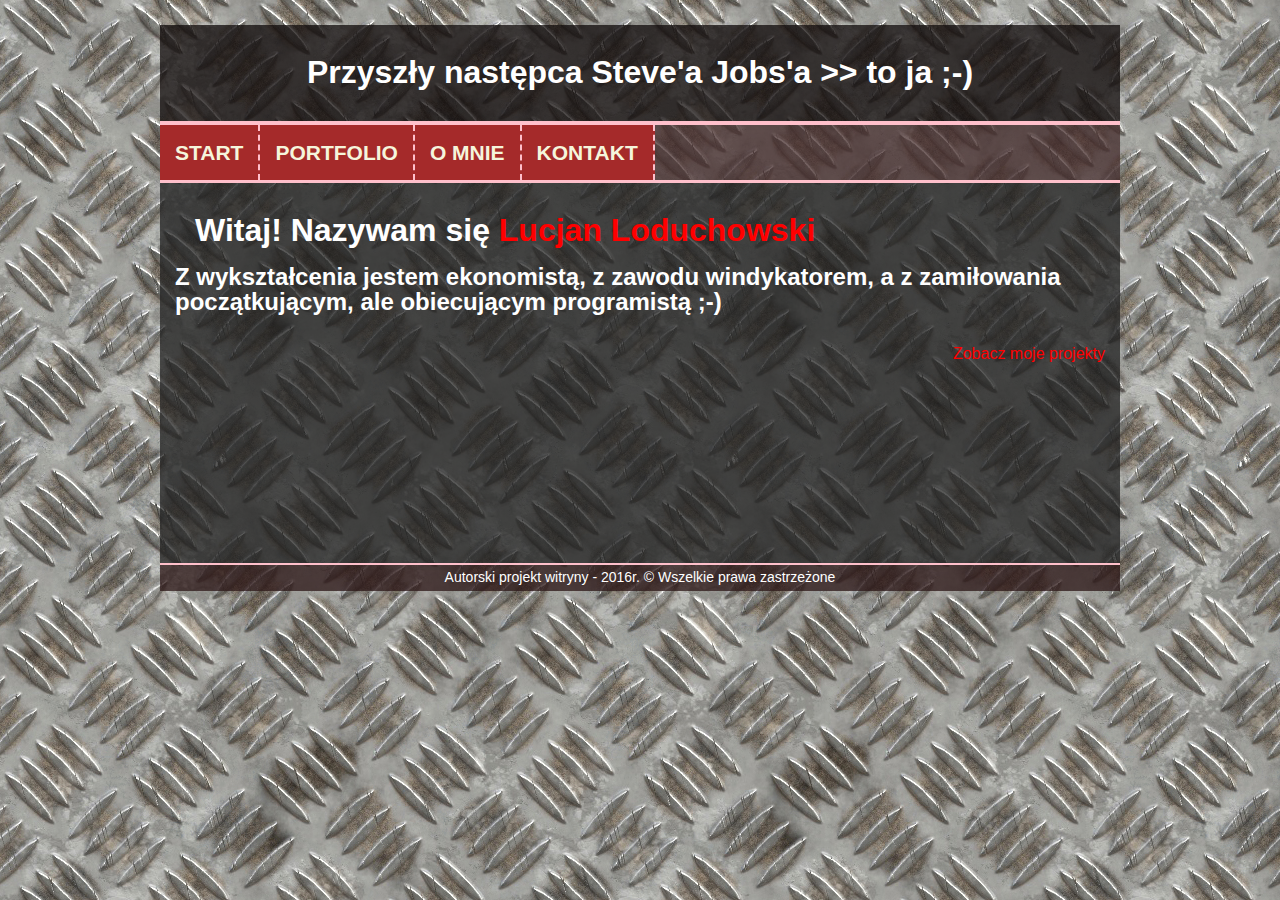
<file: index.html>
<!DOCTYPE html>
<html>
<head>
<meta charset="utf-8" />
<title>Programista PHP - Lucjan Loduchowski</title>

<link href="style.css" rel="stylesheet" type="text/css" media="screen" />
<link rel="stylesheet" href="style.css" type="text/css">


</head>

<body>
    <div id="site" >
        
        <div id="logo">
            <h1>Przyszły następca Steve'a Jobs'a >> to ja ;-)</h1>
        </div>
        
        <div id="menu">

            <a href="index.html"> <div class="nav"> START </div> </a>
			<a href="portfolio.html"> <div class="nav"> PORTFOLIO </div> </a>
			<a href="about.html"> <div class="nav"> O MNIE </div> </a>
			<a href="contact.html"> <div class="nav"> KONTAKT </div> </a>
			
	        <div style="clear: both"> </div>
 
        </div>
           
        <div id="content"> 
		
		<div class="headertext"> 
                <h1> Witaj! Nazywam się <a href="about.html"> Lucjan Loduchowski </a> </h1>
                <h2>Z wykształcenia jestem ekonomistą, z zawodu windykatorem, a z zamiłowania początkującym, ale obiecującym programistą ;-)</h2>
                <br/>
                <p class="btn"><a href="portfolio.html">Zobacz moje projekty</a></p>
            </div>
			
         </div>
        
        <div id="footer">
            <p> Autorski projekt witryny - 2016r. &copy; Wszelkie prawa zastrzeżone </p>
        </div>
        
    </div> <!-- koniec diva MAIN -->

</body>
</html>
</file>
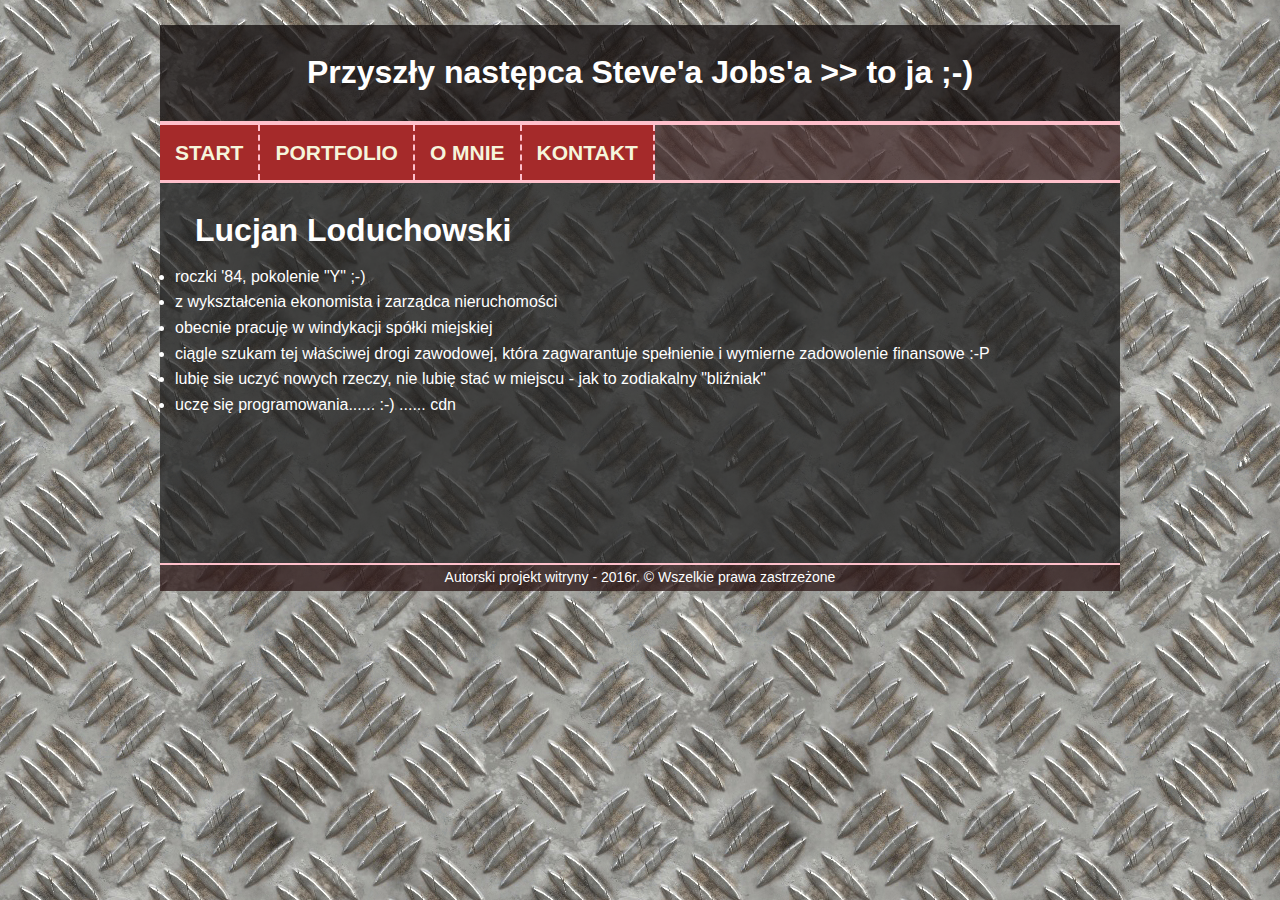
<file: about.html>
<!DOCTYPE html>
<html>
<head>
<meta charset="utf-8" />
<title>Programista PHP - Lucjan Loduchowski</title>

<link href="style.css" rel="stylesheet" type="text/css" media="screen" />
<link rel="stylesheet" href="style.css" type="text/css">


</head>

<body>
    <div id="site" >
        
        <div id="logo">
            <h1>Przyszły następca Steve'a Jobs'a >> to ja ;-)</h1>
        </div>
        
        
		<div id="menu">

            <a href="index.html"> <div class="nav"> START </div> </a>
			<a href="portfolio.html"> <div class="nav"> PORTFOLIO </div> </a>
			<a href="about.html"> <div class="nav"> O MNIE </div> </a>
			<a href="contact.html"> <div class="nav"> KONTAKT </div> </a>
			
	        <div style="clear: both"> </div>
 
        </div>
        
            
        <div id="content"> 
		
			<h1>Lucjan Loduchowski</h1>
			
            <ul class="about">
				<li>roczki '84, pokolenie "Y" ;-) </li>
				<li>z wykształcenia ekonomista i zarządca nieruchomości</li>
				<li>obecnie pracuję w windykacji spółki miejskiej</li>
				<li>ciągle szukam tej właściwej drogi zawodowej, która zagwarantuje spełnienie i wymierne zadowolenie finansowe :-P</li>
				<li>lubię sie uczyć nowych rzeczy, nie lubię stać w miejscu - jak to zodiakalny "bliźniak"</li>
				<li>uczę się programowania...... :-) ...... cdn</li>
				
            </ul>    
         </div>
        
        <div id="footer">
            <p> Autorski projekt witryny - 2016r. &copy; Wszelkie prawa zastrzeżone </p>
        </div>
        
    </div> <!-- koniec diva MAIN -->

</body>
</html>
</file>
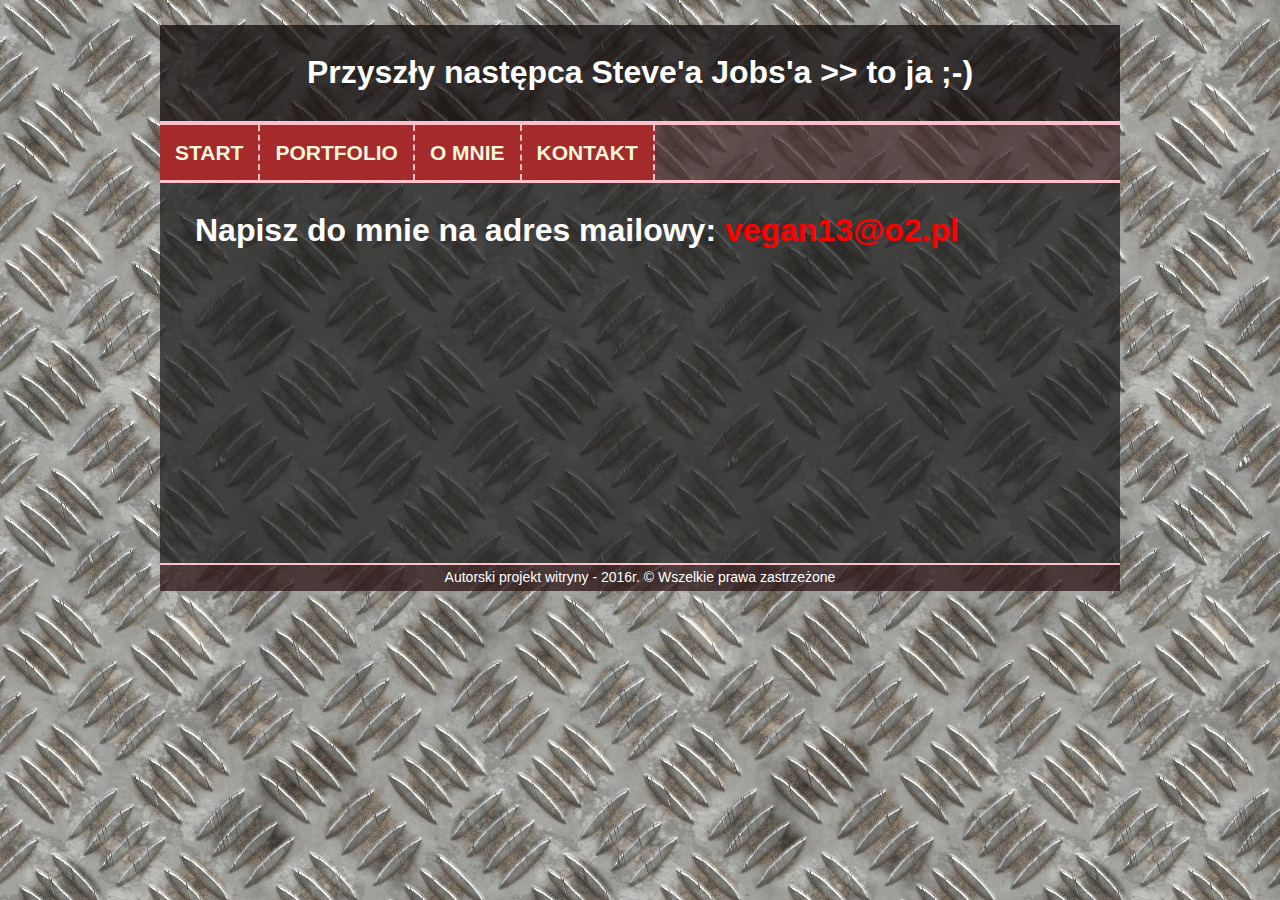
<file: contact.html>
<!DOCTYPE html>
<html>
<head>
<meta charset="utf-8" />
<title>Programista PHP - Lucjan Loduchowski</title>

<link href="style.css" rel="stylesheet" type="text/css" media="screen" />
<link rel="stylesheet" href="style.css" type="text/css">


</head>

<body>
    <div id="site" >
        
        <div id="logo">
            <h1>Przyszły następca Steve'a Jobs'a >> to ja ;-)</h1>
        </div>
        
        
        <div id="menu">

            <a href="index.html"> <div class="nav"> START </div> </a>
			<a href="portfolio.html"> <div class="nav"> PORTFOLIO </div> </a>
			<a href="about.html"> <div class="nav"> O MNIE </div> </a>
			<a href="contact.html"> <div class="nav"> KONTAKT </div> </a>
			
	        <div style="clear: both"> </div>
 
        </div>
        
            
        <div id="content"> 
            <h1>Napisz do mnie na adres mailowy: <a href="mailto:vegan13@o2.pl">vegan13@o2.pl</a></h1>
			
                
         </div>
        
        <div id="footer">
            <p> Autorski projekt witryny - 2016r. &copy; Wszelkie prawa zastrzeżone </p>
        </div>
        
    </div> <!-- koniec diva MAIN -->

</body>
</html>
</file>
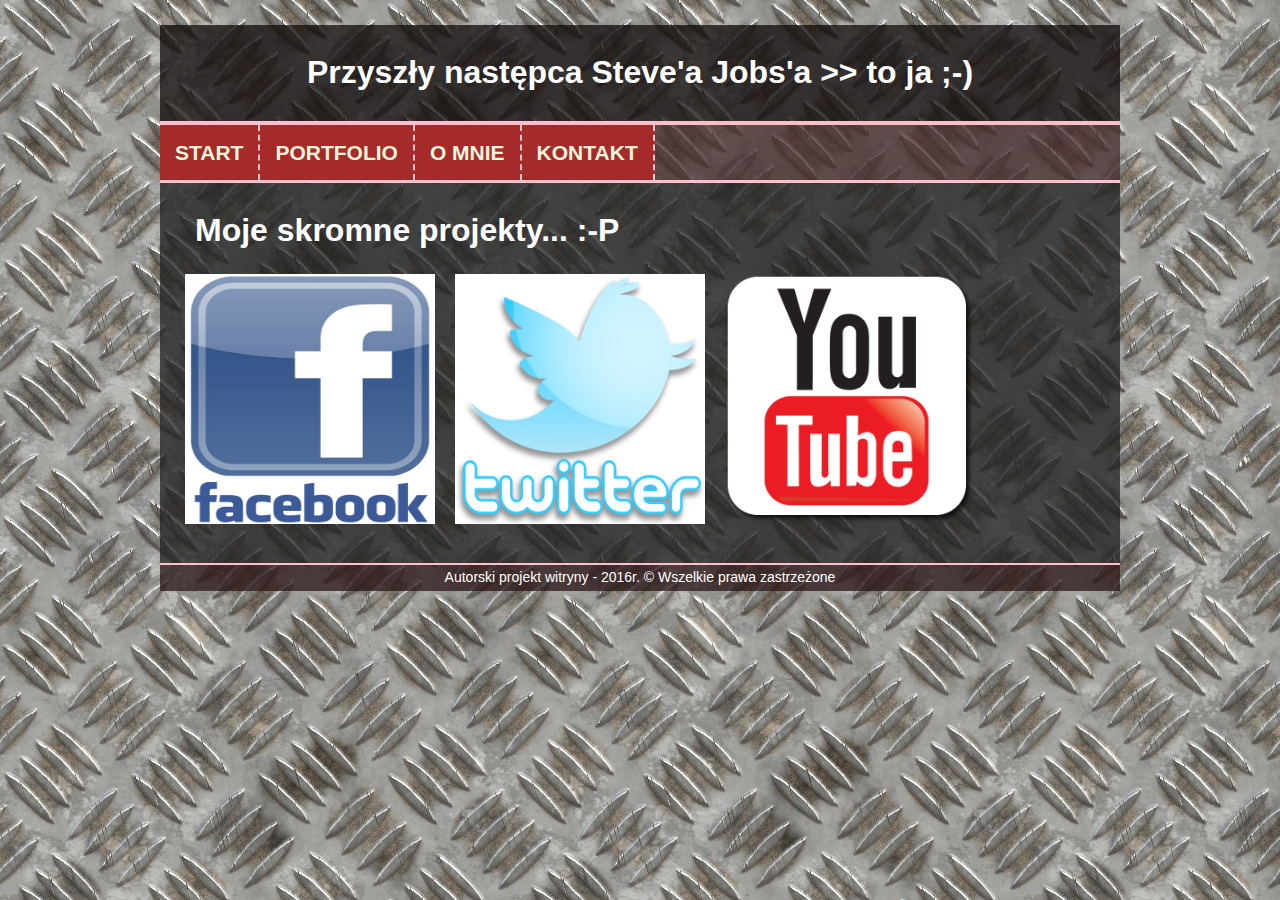
<file: portfolio.html>
<!DOCTYPE html>
<html>
<head>
<meta charset="utf-8" />
<title>Programista PHP - Lucjan Loduchowski</title>

<link href="style.css" rel="stylesheet" type="text/css" media="screen" />
<link rel="stylesheet" href="style.css" type="text/css">



</head>

<body>
    <div id="site" >
        
        <div id="logo">
            <h1>Przyszły następca Steve'a Jobs'a >> to ja ;-)</h1>
        </div>
        
        <div id="menu">

            <a href="index.html"> <div class="nav"> START </div> </a>
			<a href="portfolio.html"> <div class="nav"> PORTFOLIO </div> </a>
			<a href="about.html"> <div class="nav"> O MNIE </div> </a>
			<a href="contact.html"> <div class="nav"> KONTAKT </div> </a>
			
	        <div style="clear: both"> </div>
 
        </div>
        
        
        <div id="content">
		
			<h1> Moje skromne projekty... :-P</h1>
		
            <ul class="projects">
                <li> <a href="http://facebook.com" target="blank"> <img src="image/facebook.gif" alt="facebook logo"> </a> </li>
                <li> <a href="http://twitter.com" target="blank"> <img src="image/twitter.png" alt="twitter logo"> </a> </li>
                <li> <a href="http://youtube.com" target="blank"> <img src="image/youtube.png" alt="youtube logo"> </a> </li>
            </ul>
        </div>
		
		
        
        <div id="footer">
            <p> Autorski projekt witryny - 2016r. &copy; Wszelkie prawa zastrzeżone </p>
        </div>
        
    </div> <!-- koniec diva MAIN -->

</body>
</html>
</file>
<file: style.css>
body, div, h1, h2, h3, h4, h5, h6, p, ul, ol, li, dl, dt, dd, img, form, fieldset, input, textarea, blockquote {
	margin: 0; padding: 0; border: 0;
}

body {
    background: #151515 url(image/bg2.jpg);
    font-family: Helvetica, Arial, Sans-Serif;
    color: black;
    line-height: 1.6em;
    }
    
#site 
{
    width: 960px;
    margin: 25px auto;
}

#logo
{
    background-color: rgba(16, 11, 11, 0.75);
    color: white;
    text-align: center;
    padding: 15px;
    
    border-bottom-color: pink;
    border-bottom-style: solid;
    border-bottom-width: 4px;
}

#menu
{
    border-bottom-color: pink;
    border-bottom-style: solid;
    border-bottom-width: 3px;
    
    color: beige;
    background-color: rgba(70, 45, 45, 0.75);
}

#content
{
    color: white;
    padding: 15px;
    background-color: rgba(32, 32, 32, 0.75);
    
    border-bottom-color: pink;
    border-bottom-style: solid;
    border-bottom-width: 2px;
	
	margin: 0 auto;
}

#footer
{
    background-color: rgba(43, 22, 22, 0.75);
    color: white;
    text-align: center;
    font-size: 14px;
}

a
{
    text-decoration: none;
}


a:link, a:visited
{
    color: red;
}

a:hover
{
    color: aqua;
}

/*
a:visited
{
    color: green;
}

*/


/*
#content a:link
{
    color: red;
}

#content a:hover
{
    color: aqua;
}


#content a:visited
{
    color: red;
}
*/


.nav
{
	background-color: brown;
	color: beige;
}

.nav {
    float: left;
    padding: 15px;
    font-size: 21px;
    // margin: 0 5px;
    font-weight: bold;
    border-right: pink;
    border-right-width: 2px;
    border-style: dashed;

}


.nav a:link
{
    color: beige;
}

.nav:visited
{
    color: beige;
}


.nav:hover
{
   background-color: aqua;
   cursor: pointer;
   color: brown;
}

h1 {
	margin: 0px auto;
	padding: 20px;
}

// ------------------ styles for PORTFOLIO -------------

.projects {
    list-style: none;
}

li a img {
    width: 250px;
    height: 250px;
}

#content{
	min-height: 350px;
    vertical-align: middle;
}

.projects li {

    list-style: none;  
    // background-color: yellow;
    float: left;
    overflow: visible;
    padding: 10px;
    // margin: 50px 25px 25px auto;
}

.btn {
    text-align: right;
}
</file>
